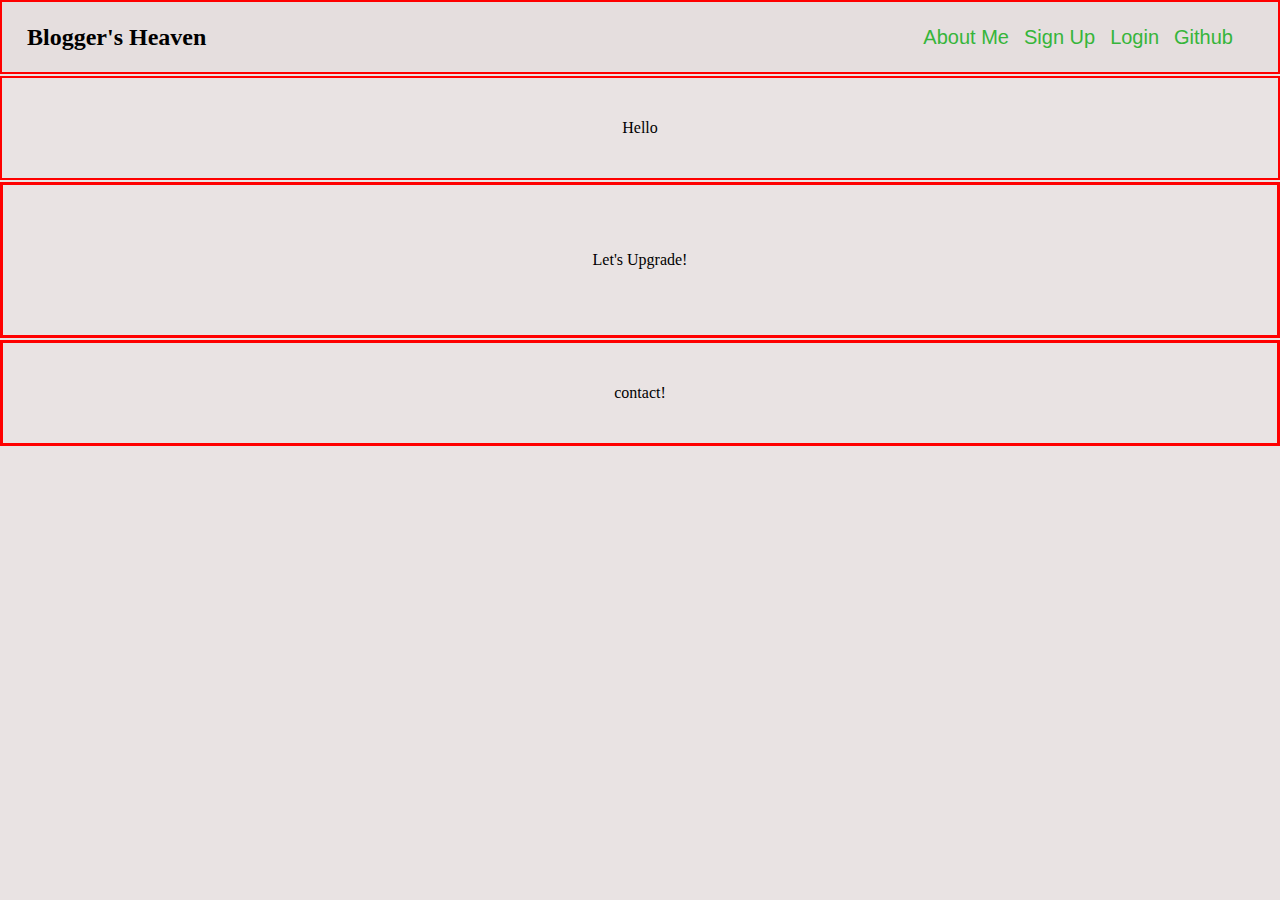
<file: html/index.html>
<!DOCTYPE html>
<html lang="en">
<head>
    <link rel="stylesheet" href="../css/home/index.css">
    <link rel="stylesheet" href="../css/component/headerBar.css">
    <link rel="stylesheet" href="../css/component/introBox.css">
    <link rel="stylesheet" href="../css/component/workExp.css">
    <link rel="stylesheet" href="../css/component/contact.css">
    <meta charset="UTF-8">
    <meta name="viewport" content="width=device-width, initial-scale=1.0">
    <title>Itish Srivastava</title>
</head>
<body>
    <div id="headerBar">
        <div id="webname">
            <h2><b>Blogger's Heaven</b></h2>
        </div>
        <div id="menu">
            <div style="padding-right:15px; font-size:20px; font-family: Arial, Helvetica, sans-serif;">About Me</div>
            <div style="padding-right:15px; font-size:20px; font-family: Arial, Helvetica, sans-serif;"><a href="signup">Sign Up</a></div>
            <div style="padding-right:15px; font-size:20px; font-family: Arial, Helvetica, sans-serif;"><a href="login">Login</a></div>
            <div style="padding-right:15px; font-size:20px; font-family: Arial, Helvetica, sans-serif;"><a href="https://github.com/Itish2003">Github</a></div>
        </div>
    </div>

    <div id="introBox">
        Hello
    </div>

    <div id="workEXP">
        Let's Upgrade!<br>
    </div>
    <div id="contact">
        contact!
    </div>
</body>
</html>
</file>
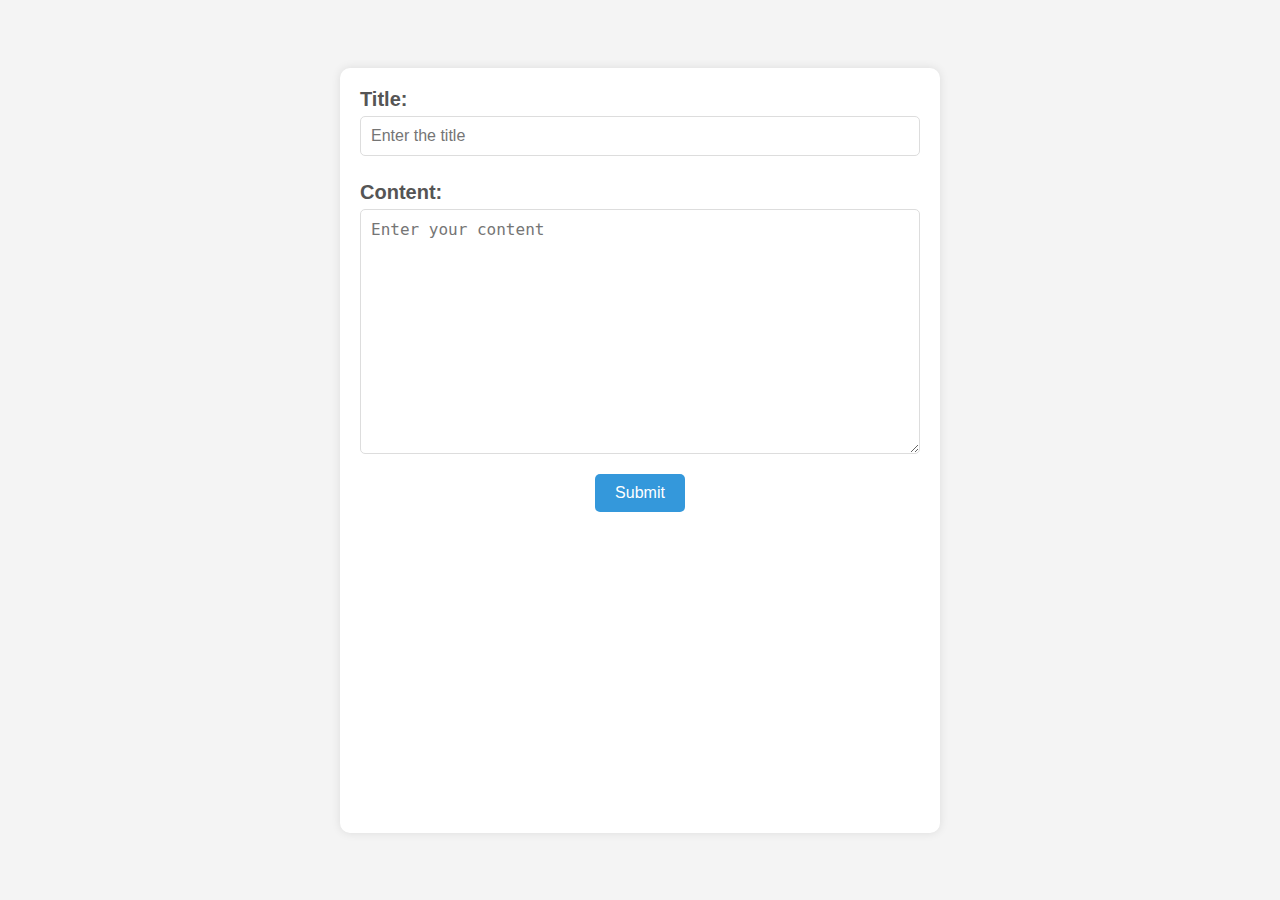
<file: html/blogPage.html>
<!DOCTYPE html>
<html lang="en">

<head>
    <link rel="stylesheet" href="../css/blogPage/blogPage.css">
    <meta charset="UTF-8">
    <meta name="viewport" content="width=device-width, initial-scale=1.0">
    <title>Itish Srivastava</title>
</head>

<body>
    <div id="flex-container">
        <form action="/v1/blogpost" method="post" class="combined-form">
            <div class="child1">
                <label for="title" style="font-size:20px;"><b>Title:</b></label>
                <input type="text" id="title" name="title" placeholder="Enter the title">
            </div>
            <div class="child2">
                <label for="content" style="font-size:20px;"><b>Content:</b></label>
                <textarea id="content" name="content" placeholder="Enter your content"></textarea>
            </div>
            <div align="center">
                <button type="submit">Submit</button>
            </div>
        </form>
    </div>
</body>

</html>
</file>
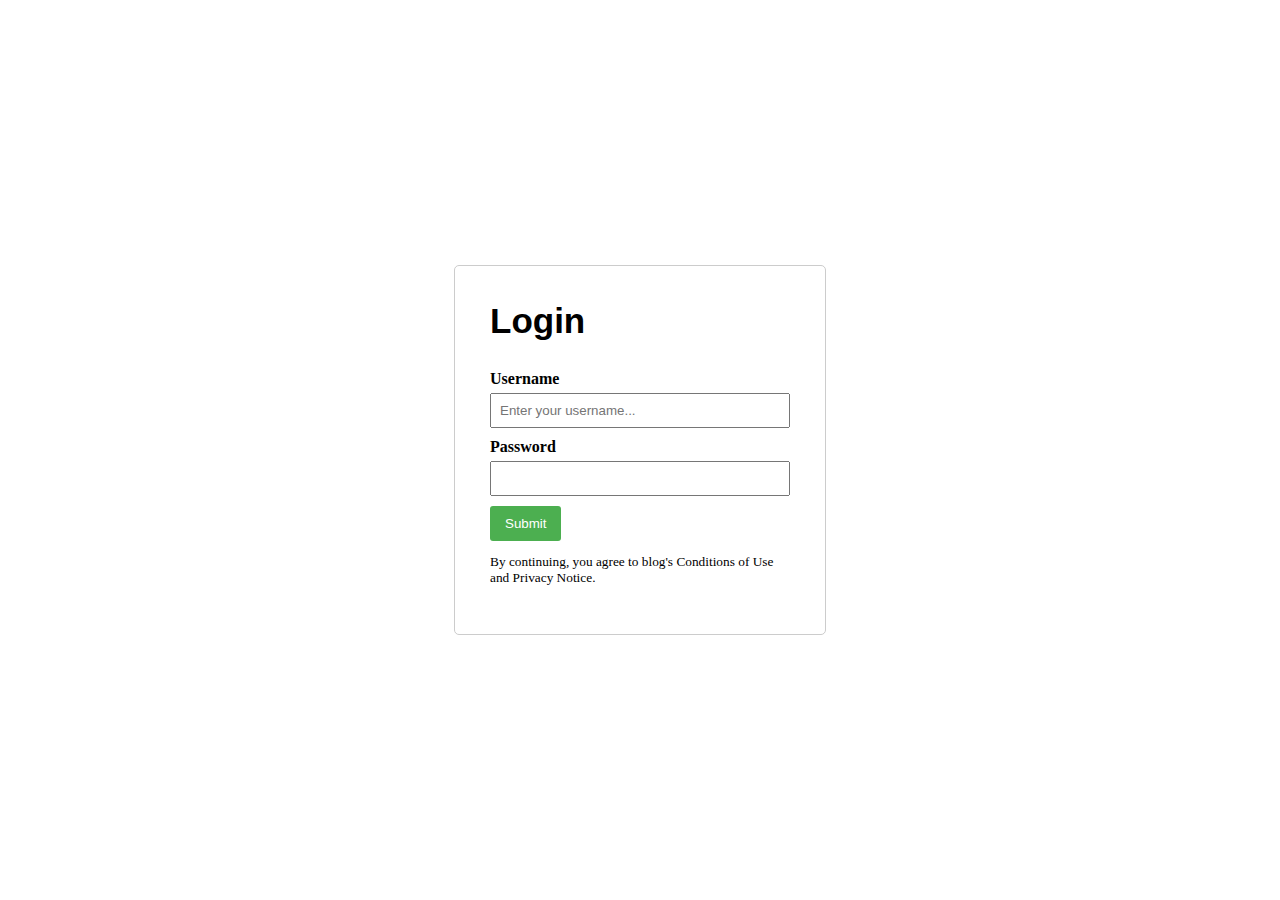
<file: html/login.html>
<!DOCTYPE html>
<html lang="en">
<head>
    <link rel="stylesheet" href="../css/login/login.css">
    <meta charset="UTF-8">
    <meta name="viewport" content="width=device-width, initial-scale=1.0">
    <title>Itish Srivastava</title>
</head>
<body>
    <div id="login">
        <h2 class="less-margin-top">Login</h2>
        <form action="/v1/login" method="post">
            <label for="username"><b>Username</b></label>
            <input type="text" name="username" id="username" placeholder="Enter your username..."><br>
            <label for="password"><b>Password</b></label>
            <input type="password" name="password" id="password"><br>
            <button type="submit" name="submit">Submit</button>
        </form>
        <p class="small-font">By continuing, you agree to blog's Conditions of Use and Privacy Notice.</p>
    </div>
    
</body>
</html>
</file>
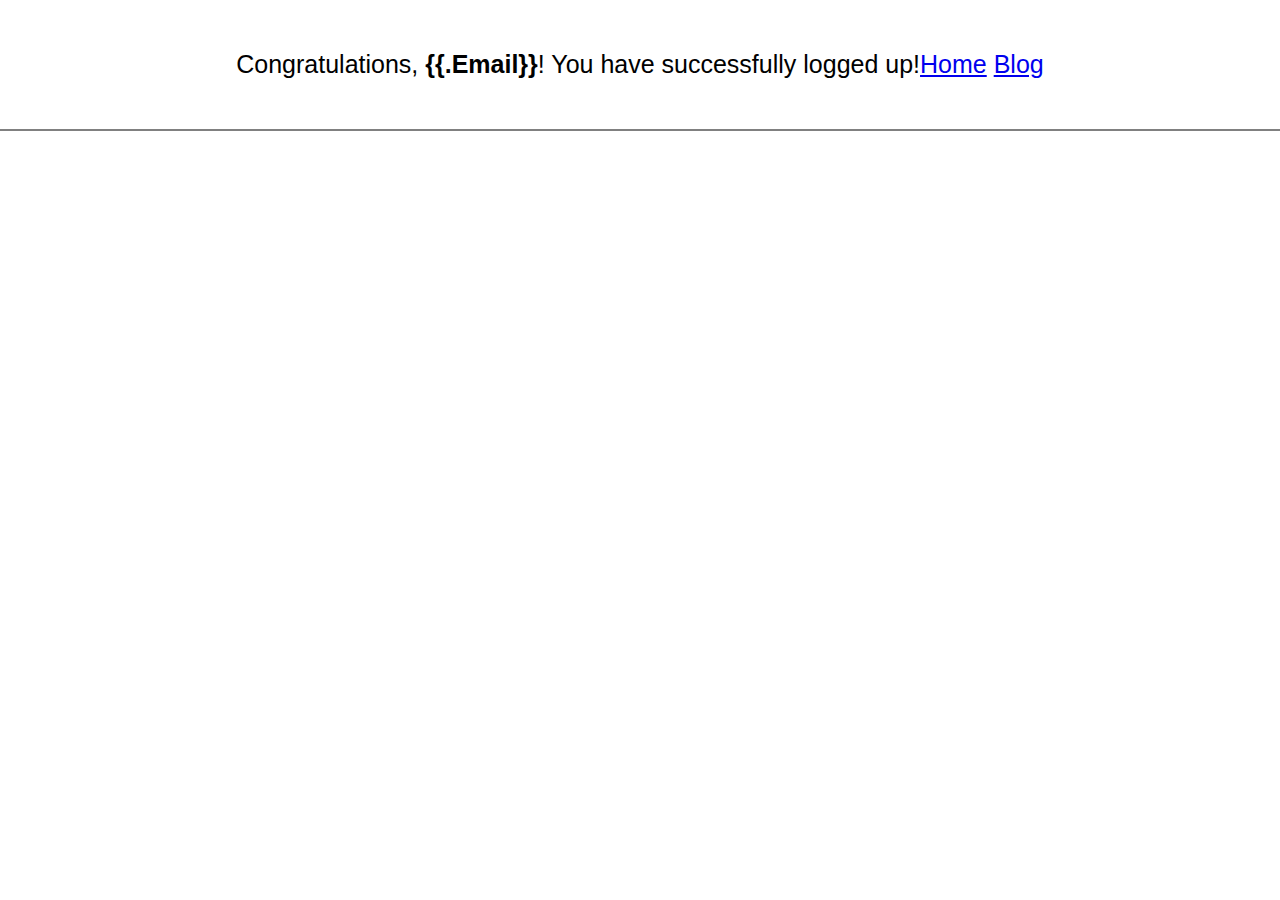
<file: html/loginDone.html>
<!DOCTYPE html>
<html lang="en">
<head>
    <link rel="stylesheet" href="../css/login/loginDone.css">
    <meta charset="UTF-8">
    <meta name="viewport" content="width=device-width, initial-scale=1.0">
    <title>Itish Srivastava</title>
</head>
<body>
    <div id="login-done">
        <div>
            Congratulations, <b>{{.Email}}</b>! You have successfully logged up!
        </div>
        <div>
            <a href="home">Home</a>
            <a href="blogpost">Blog</a>
        </div>
    </div>
</body>
</html>
</file>
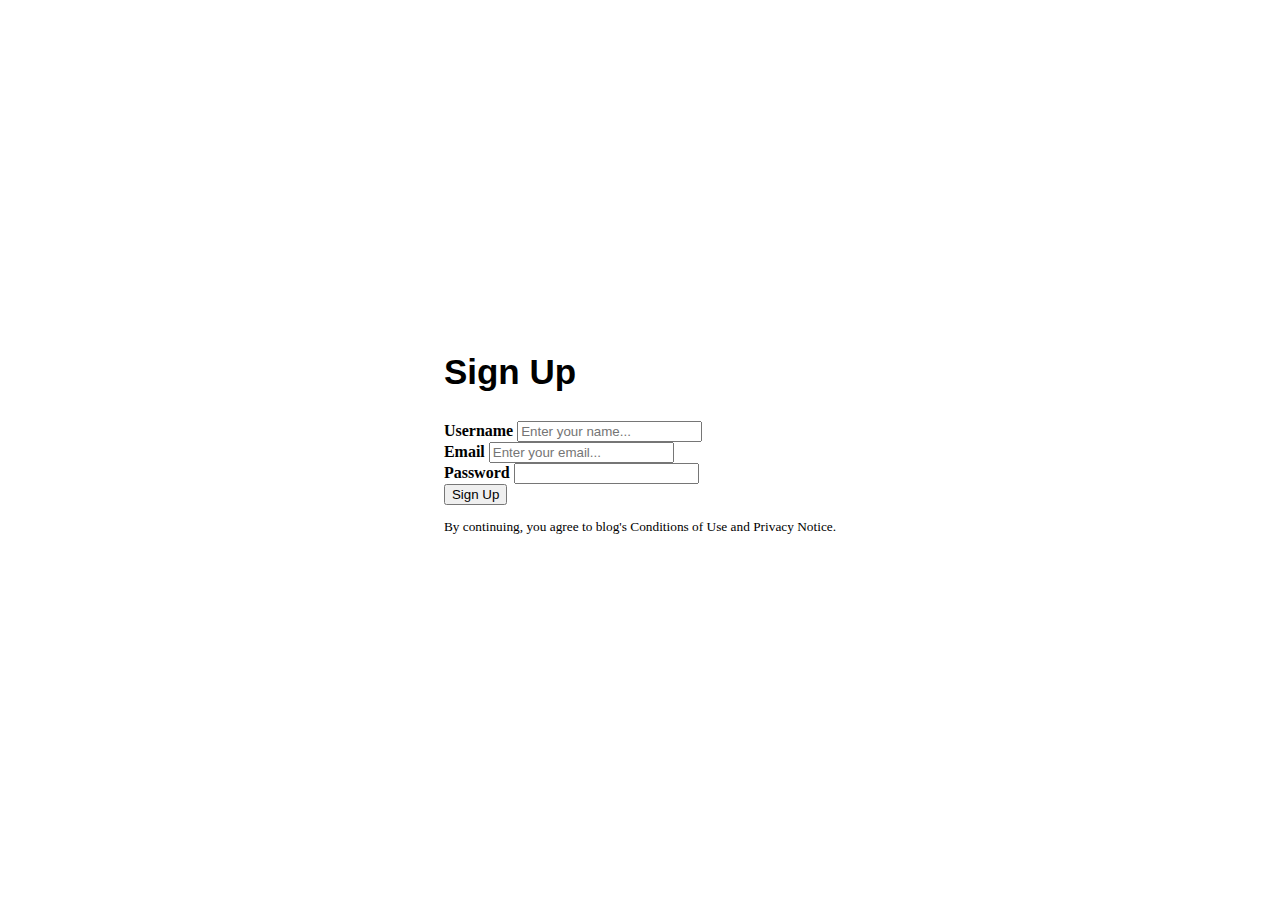
<file: html/signup.html>
<!DOCTYPE html>
<html lang="en">
<head>
    <link rel="stylesheet" href="../css/signUp/signUp.css">
    <meta charset="UTF-8">
    <meta name="viewport" content="width=device-width, initial-scale=1.0">
    <title>Itish Srivastava</title>
</head>
<body>
    <div id="SignUp">
        <h2 class="less-margin-top">Sign Up</h2>
        <form id="signupForm" action="/v1/signup" method="post">
            <label for="username"><b>Username</b></label>
            <input type="text" name="username" id="username" placeholder="Enter your name..." required><br>
            <label for="email"><b>Email</b></label>
            <input type="email" name="email" id="email" placeholder="Enter your email..." required><br>
            <label for="password"><b>Password</b></label>
            <input type="password" name="password" id="password" required><br>
            <button type="submit" name="submit">Sign Up</button>
        </form>
                
        
        <p class="small-font">By continuing, you agree to blog's Conditions of Use and Privacy Notice.</p>
    </div>
    
</body>
</html>
</file>
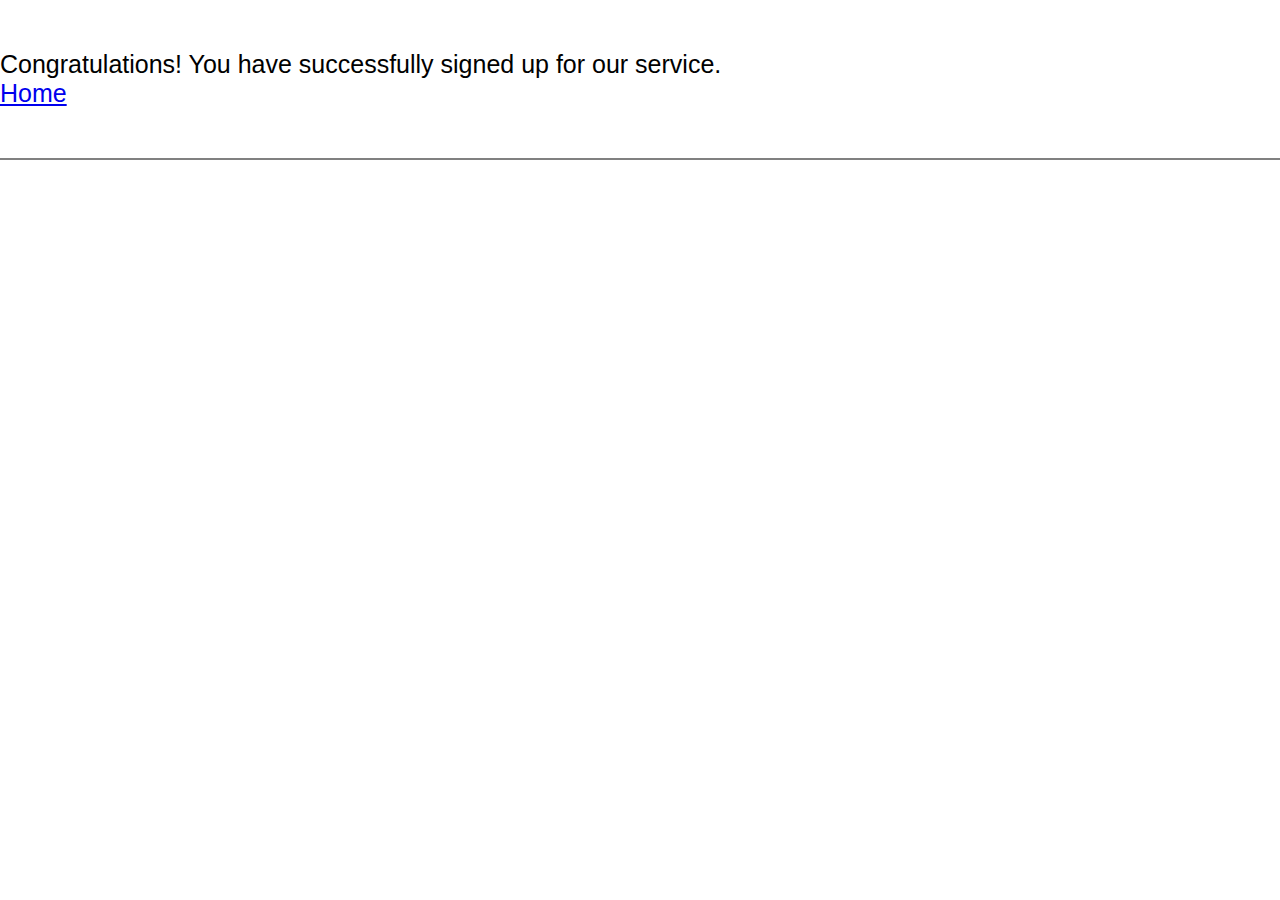
<file: html/signupDone.html>
<!DOCTYPE html>
<html lang="en">
<head>
    <link rel="stylesheet" href="../css/signUp/signupDone.css">
    <meta charset="UTF-8">
    <meta name="viewport" content="width=device-width, initial-scale=1.0">
    <title>Itish Srivastava</title>
</head>
<body>
    <div id="sign-done">
        <div>
            Congratulations! You have successfully signed up for our service.
        </div>
        <div>
            <a href="home">Home</a>
        </div>
    </div>
</body>
</html>
</file>
<file: css/home/index.css>
body{
    padding:0;
    margin:0;
    color:black;
    background-color: rgba(228, 220, 220, 0.799);
}

a{
    border:none;
    text-decoration: none;
    color:black;
}
</file>
<file: css/component/headerBar.css>
#headerBar {
    display: flex;
    flex-wrap: nowrap;
    align-items: center;
    justify-content: space-between;
    height: 70px;
    border: 2px solid red;
    padding-left: 10px;
    padding-right: 10px;
    background-color:rgba(228, 220, 220, 0.799);
    color:black;
}

#menu {
    color:#36b53a;
    display: flex;
    flex-flow: row nowrap; /* Explicitly set flex-direction to row */
    margin-right:20px;
}

a{
    text-decoration: none;
}

#webname{
    margin-left:15px;
}
</file>
<file: css/component/introBox.css>
#introBox{
    margin-top:2px;
    display:flex;
    justify-content: center;
    align-items: center;
    height:100px;
    border:2px solid red;
}
</file>
<file: css/component/workExp.css>
#workEXP{
    display:flex;
    flex-direction:column;
    flex-wrap:wrap-reverse;
    min-height:150px;
    margin-top:2px;
    border:3px solid red;
    justify-content: center;
    align-items: center;
}

a{
    border:none;
    text-decoration: none;
    color:#36b53a;
}
</file>
<file: css/component/contact.css>
#contact{
    display:flex;
    height:100px;
    margin-top:2px;
    border:3px solid red;
    justify-content: center;
    align-items: center;
}
</file>
<file: css/blogPage/blogPage.css>
body, html {
    margin: 0;
    padding: 0;
    font-family: 'Segoe UI', Tahoma, Geneva, Verdana, sans-serif;
    height: 100%;
}

body {
    display: flex;
    align-items: center;
    justify-content: center;
    background-color: #f4f4f4;
}

#flex-container {
    width: 80%;
    max-width: 600px;
    background-color: #fff;
    border-radius: 10px;
    box-shadow: 0 0 10px rgba(0, 0, 0, 0.1);
    padding: 20px;
    box-sizing: border-box;
    height: 85%;
    display: flex;
    flex-direction: column;
    justify-content: space-between;
}

.child1, .child2 {
    display: flex;
    flex-direction: column;
    margin-bottom: 15px;
}

.child2 {
    margin-bottom: 10px;
}

label {
    font-size: 14px;
    margin-bottom: 5px;
    color: #555;
}

input, textarea {
    padding: 10px;
    margin-bottom: 10px;
    border: 1px solid #ddd;
    border-radius: 5px;
    font-size: 16px;
    box-sizing: border-box;
}

textarea {
    height: 245px;
}

button {
    background-color: #3498db;
    color: #fff;
    padding: 10px 20px;
    border: none;
    border-radius: 5px;
    cursor: pointer;
    font-size: 16px;
    transition: background-color 0.3s ease;
}

button:hover {
    background-color: #2980b9;
}
</file>
<file: css/login/login.css>
html, body {
    height: 100%;
    margin: 0;
}

body {
    display: flex;
    align-items: center;
    justify-content: center;
}

#login {
    width: 300px;
    padding: 35px;
    border: 1px solid #ccc;
    border-radius: 5px;
}

/* Style form elements within #login */
#login label {
    display: block;
    margin-bottom: 5px;
    font-size: 16px; /* Adjust font size for labels */
}

#login input {
    width: 100%;
    padding: 8px;
    margin-bottom: 10px;
    box-sizing: border-box;
}

/* Style submit button within #login */
#login button {
    background-color: #4CAF50;
    color: white;
    padding: 10px 15px;
    border: none;
    border-radius: 3px;
    cursor: pointer;
}

/* Additional styles for smaller font size and less margin on top */
.small-font {
    font-size: smaller;
}

.less-margin-top {
    margin-top: 0;
    font-family: Arial, sans-serif;
    font-size: 35px;
}
</file>
<file: css/login/loginDone.css>
body,html{
    margin:0px;
    padding:0px;
}

#login-done{
    display:flex;
    justify-content: center;
    border-bottom:2px gray solid;
    background-color:white;
    color:black;
    margin-top:50px;
    padding-bottom:50px;
    font-size:25px;
    font-family:Arial, Helvetica, sans-serif;
}
</file>
<file: css/signUp/signUp.css>
html, body {
    height: 100%;
    margin: 0;
}

body {
    display: flex;
    align-items: center;
    justify-content: center;
}

.SignUp {
    width: 300px;
    padding: 35px;
    border: 1px solid #ccc;
    border-radius: 5px;
}

/* Style form elements within #login */
.SignUp label {
    display: block;
    margin-bottom: 5px;
    font-size: 16px; /* Adjust font size for labels */
}

.SignUp input {
    width: 100%;
    padding: 8px;
    margin-bottom: 10px;
    box-sizing: border-box;
}

/* Style submit button within #login */
.SignUp button {
    background-color: #4CAF50;
    color: white;
    padding: 10px 15px;
    border: none;
    border-radius: 3px;
    cursor: pointer;
}

/* Additional styles for smaller font size and less margin on top */
.small-font {
    font-size: smaller;
}

.less-margin-top {
    margin-top: 0;
    font-family: Arial, sans-serif;
    font-size: 35px;
}
</file>
<file: css/signUp/signupDone.css>
body,html{
    margin:0px;
    padding:0px;
}

#sign-done{
    display:flex;
    flex-direction:column;
    flex-wrap: wrap-reverse;
    justify-content: center;
    border-bottom:2px gray solid;
    background-color:white;
    color:black;
    margin-top:50px;
    padding-bottom:50px;
    font-size:25px;
    font-family:Arial, Helvetica, sans-serif;
}
</file>
